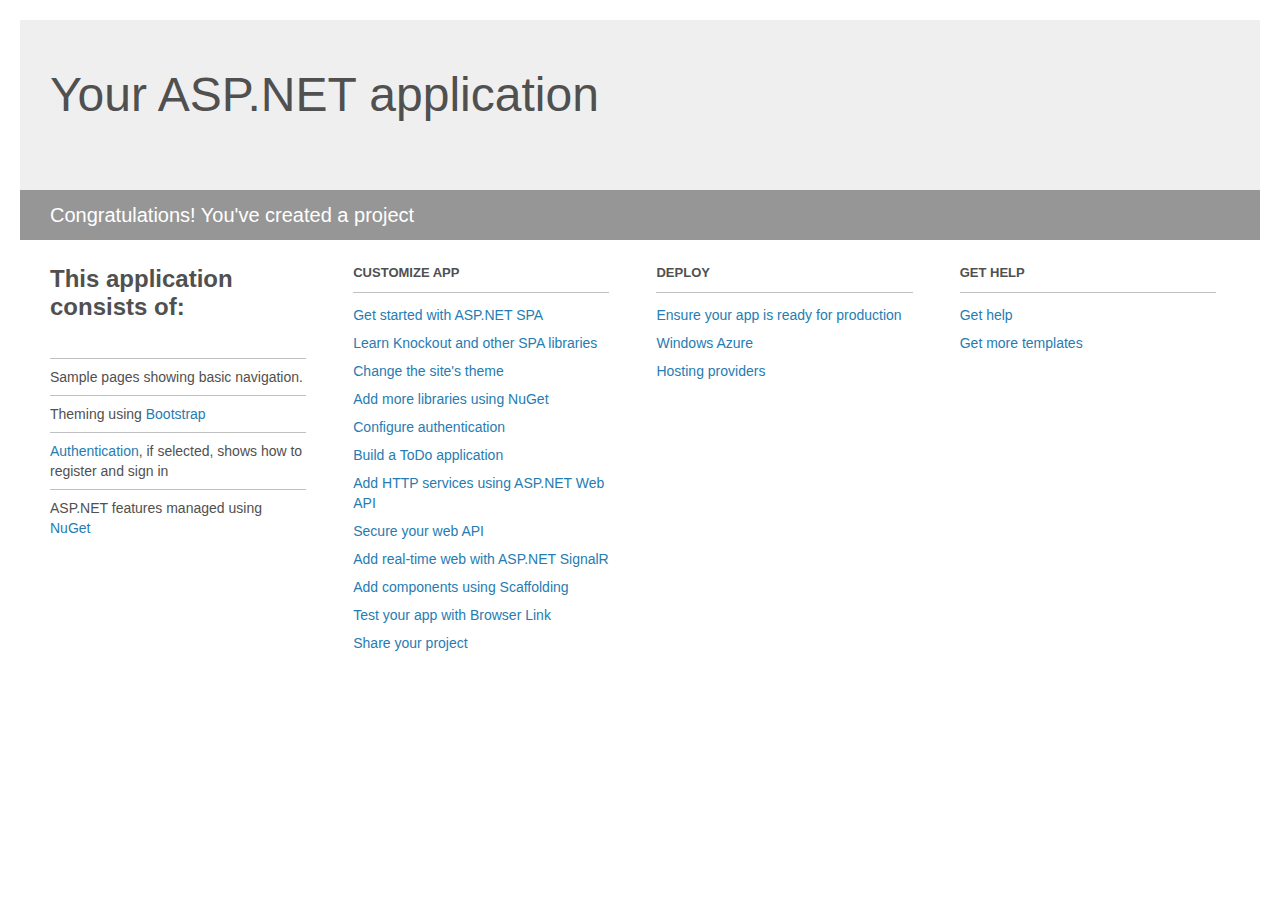
<file: angular-learn/angular-learn/Project_Readme.html>
﻿<!DOCTYPE html>
<html lang="en">
<head>
    <meta charset="utf-8" />
    <title>Your ASP.NET application</title>
    <style>
        body {
            background: #fff;
            color: #505050;
            font: 14px 'Segoe UI', tahoma, arial, helvetica, sans-serif;
            margin: 20px;
            padding: 0;
        }

        #header {
            background: #efefef;
            padding: 0;
        }

        h1 {
            font-size: 48px;
            font-weight: normal;
            margin: 0;
            padding: 0 30px;
            line-height: 150px;
        }

        p {
            font-size: 20px;
            color: #fff;
            background: #969696;
            padding: 0 30px;
            line-height: 50px;
        }

        #main {
            padding: 5px 30px;
        }

        .section {
            width: 21.7%;
            float: left;
            margin: 0 0 0 4%;
        }

            .section h2 {
                font-size: 13px;
                text-transform: uppercase;
                margin: 0;
                border-bottom: 1px solid silver;
                padding-bottom: 12px;
                margin-bottom: 8px;
            }

            .section.first {
                margin-left: 0;
            }

                .section.first h2 {
                    font-size: 24px;
                    text-transform: none;
                    margin-bottom: 25px;
                    border: none;
                }

                .section.first li {
                    border-top: 1px solid silver;
                    padding: 8px 0;
                }

            .section.last {
                margin-right: 0;
            }

        ul {
            list-style: none;
            padding: 0;
            margin: 0;
            line-height: 20px;
        }

        li {
            padding: 4px 0;
        }

        a {
            color: #267cb2;
            text-decoration: none;
        }

            a:hover {
                text-decoration: underline;
            }
    </style>
</head>
<body>

    <div id="header">
        <h1>Your ASP.NET application</h1>
        <p>Congratulations! You've created a project</p>
    </div>

    <div id="main">
        <div class="section first">
            <h2>This application consists of:</h2>
            <ul>
                <li>Sample pages showing basic navigation.</li> 
                <li>Theming using <a href="http://go.microsoft.com/fwlink/?LinkID=320754">Bootstrap</a></li>
                <li><a href="http://go.microsoft.com/fwlink/?LinkID=320755">Authentication</a>, if selected, shows how to register and sign in</li>
                <li>ASP.NET features managed using <a href="http://go.microsoft.com/fwlink/?LinkID=320777">NuGet</a></li>
            </ul>
        </div>

        <div class="section">
            <h2>Customize app</h2>
            <ul>
                <li><a href="http://go.microsoft.com/fwlink/?LinkID=320778">Get started with ASP.NET SPA</a></li>
                <li><a href="http://go.microsoft.com/fwlink/?LinkID=320779">Learn Knockout and other SPA libraries</a></li>
                <li><a href="http://go.microsoft.com/fwlink/?LinkID=320758">Change the site's theme</a></li>
                <li><a href="http://go.microsoft.com/fwlink/?LinkID=320759">Add more libraries using NuGet</a></li>
                <li><a href="http://go.microsoft.com/fwlink/?LinkID=320780">Configure authentication</a></li>
                <li><a href="http://go.microsoft.com/fwlink/?LinkID=320955">Build a ToDo application</a></li>
                <li><a href="http://go.microsoft.com/fwlink/?LinkID=320763">Add HTTP services using ASP.NET Web API</a></li>
                <li><a href="http://go.microsoft.com/fwlink/?LinkID=320764">Secure your web API</a></li>
                <li><a href="http://go.microsoft.com/fwlink/?LinkID=320765">Add real-time web with ASP.NET SignalR</a></li>
                <li><a href="http://go.microsoft.com/fwlink/?LinkID=320766">Add components using Scaffolding</a></li>
                <li><a href="http://go.microsoft.com/fwlink/?LinkID=320767">Test your app with Browser Link</a></li>
                <li><a href="http://go.microsoft.com/fwlink/?LinkID=320768">Share your project</a></li>
            </ul>
        </div>

        <div class="section">
            <h2>Deploy</h2>
            <ul>
                <li><a href="http://go.microsoft.com/fwlink/?LinkID=320769">Ensure your app is ready for production</a></li>
                <li><a href="http://go.microsoft.com/fwlink/?LinkID=320770">Windows Azure</a></li>
                <li><a href="http://go.microsoft.com/fwlink/?LinkID=320771">Hosting providers</a></li>
            </ul>
        </div>

        <div class="section last">
            <h2>Get help</h2>
            <ul>
                <li><a href="http://go.microsoft.com/fwlink/?LinkID=320772">Get help</a></li>
                <li><a href="http://go.microsoft.com/fwlink/?LinkID=320773">Get more templates</a></li>
            </ul>
        </div>
    </div>

</body>
</html>
</file>
